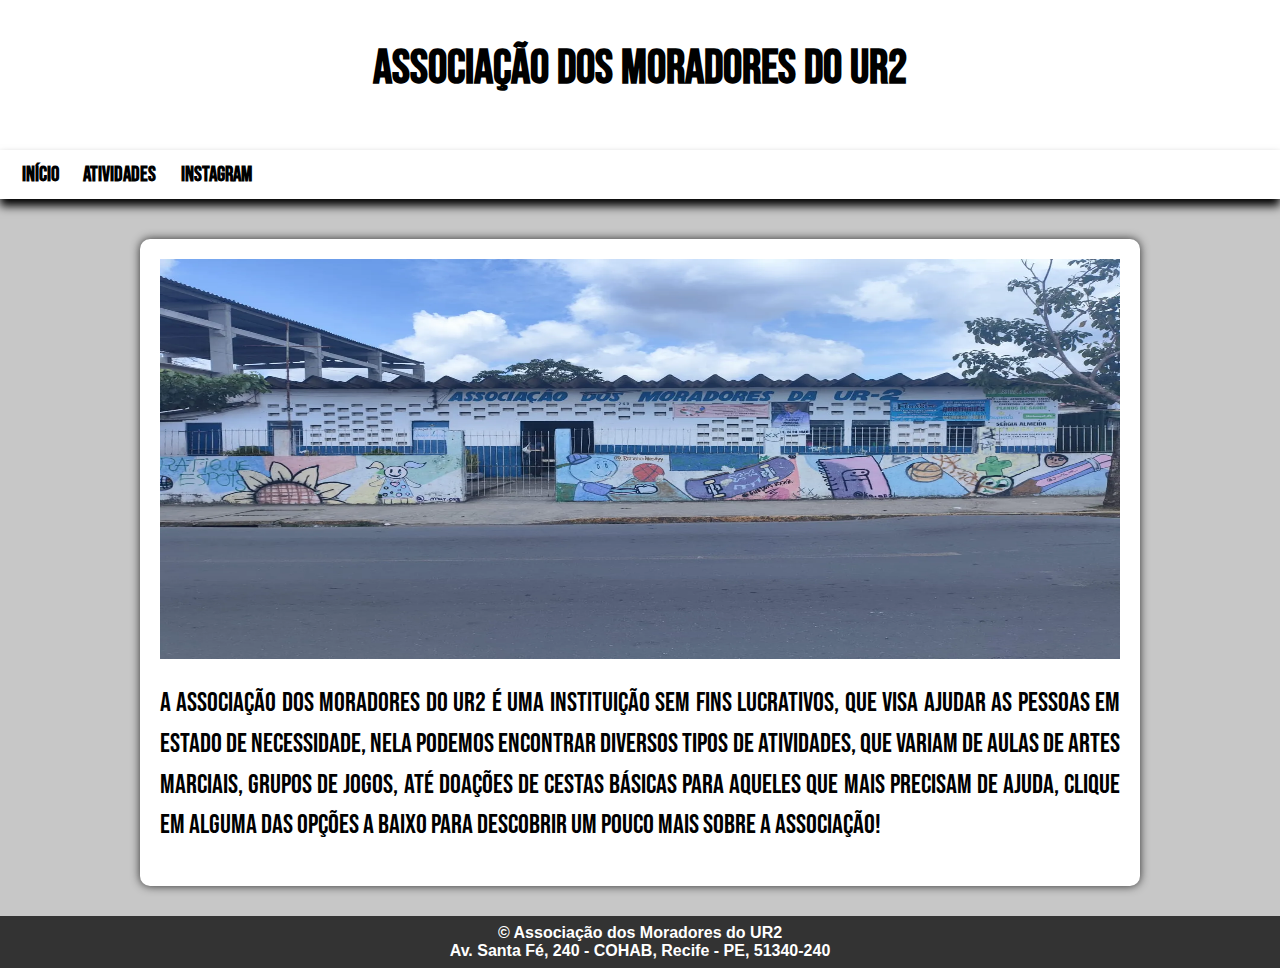
<file: index.html>
<!DOCTYPE html>
<html lang="pt-br">
<head>
    <meta charset="UTF-8">
    <meta name="viewport" content="width=device-width, initial-scale=1.0">
    <title>Associação dos Moradores do UR2</title>
    <link rel="shortcut icon" href="icones/assur2.ico" type="image/x-icon">
    <link rel="stylesheet" href="estilos/header.css">
    <link rel="stylesheet" href="estilos/index.css">
</head>
<body>



    <!--abrimento do header-->
    <header>
            <h1 id="logo">Associação dos Moradores do UR2</h1>
    </header>
    <!--fechamento do header-->



    <!--abrimento do nav-->
    <nav>

    <a href="index.html">Início</a>

    <a href="html/atividades.html">Atividades</a>

    <a href="html/instagram.html">Instagram</a>

    </nav>
    <!--fechamento do nav-->

    <!--div quebra linha-->
    <div id="quebralinha"></div>

    <!--abrimento do main-->
    <main>
        <!--abrimento do article-->
        <article>
            
            <picture>
    
                <img width="900" height="400" src="imagens/asso_img_01.webp" alt="img da ass">
    
            </picture>

            <p>
                A associação dos moradores do ur2 é uma instituição sem fins lucrativos, que visa ajudar as pessoas em estado de necessidade, nela podemos encontrar diversos tipos de atividades, que variam de aulas de artes marciais, grupos de jogos, até doações de cestas básicas para aqueles que mais precisam de ajuda, clique em alguma das opções a baixo para descobrir um pouco mais sobre a associação!
            </p>

        </article>
        <!--fechamento do article-->
    </main>
    <!--fechamento do main-->



    <!--abrimento do footer-->
    <footer>
        <p>&copy; Associação dos Moradores do UR2</p>
        <p><a href="https://maps.app.goo.gl/qdwNR3QBjX1oLzcq9" target="_blank">Av. Santa Fé, 240 - COHAB, Recife - PE, 51340-240</a></p>
    </footer>
    <!--fechamento do footer-->

    
</body>
</html>
</file>
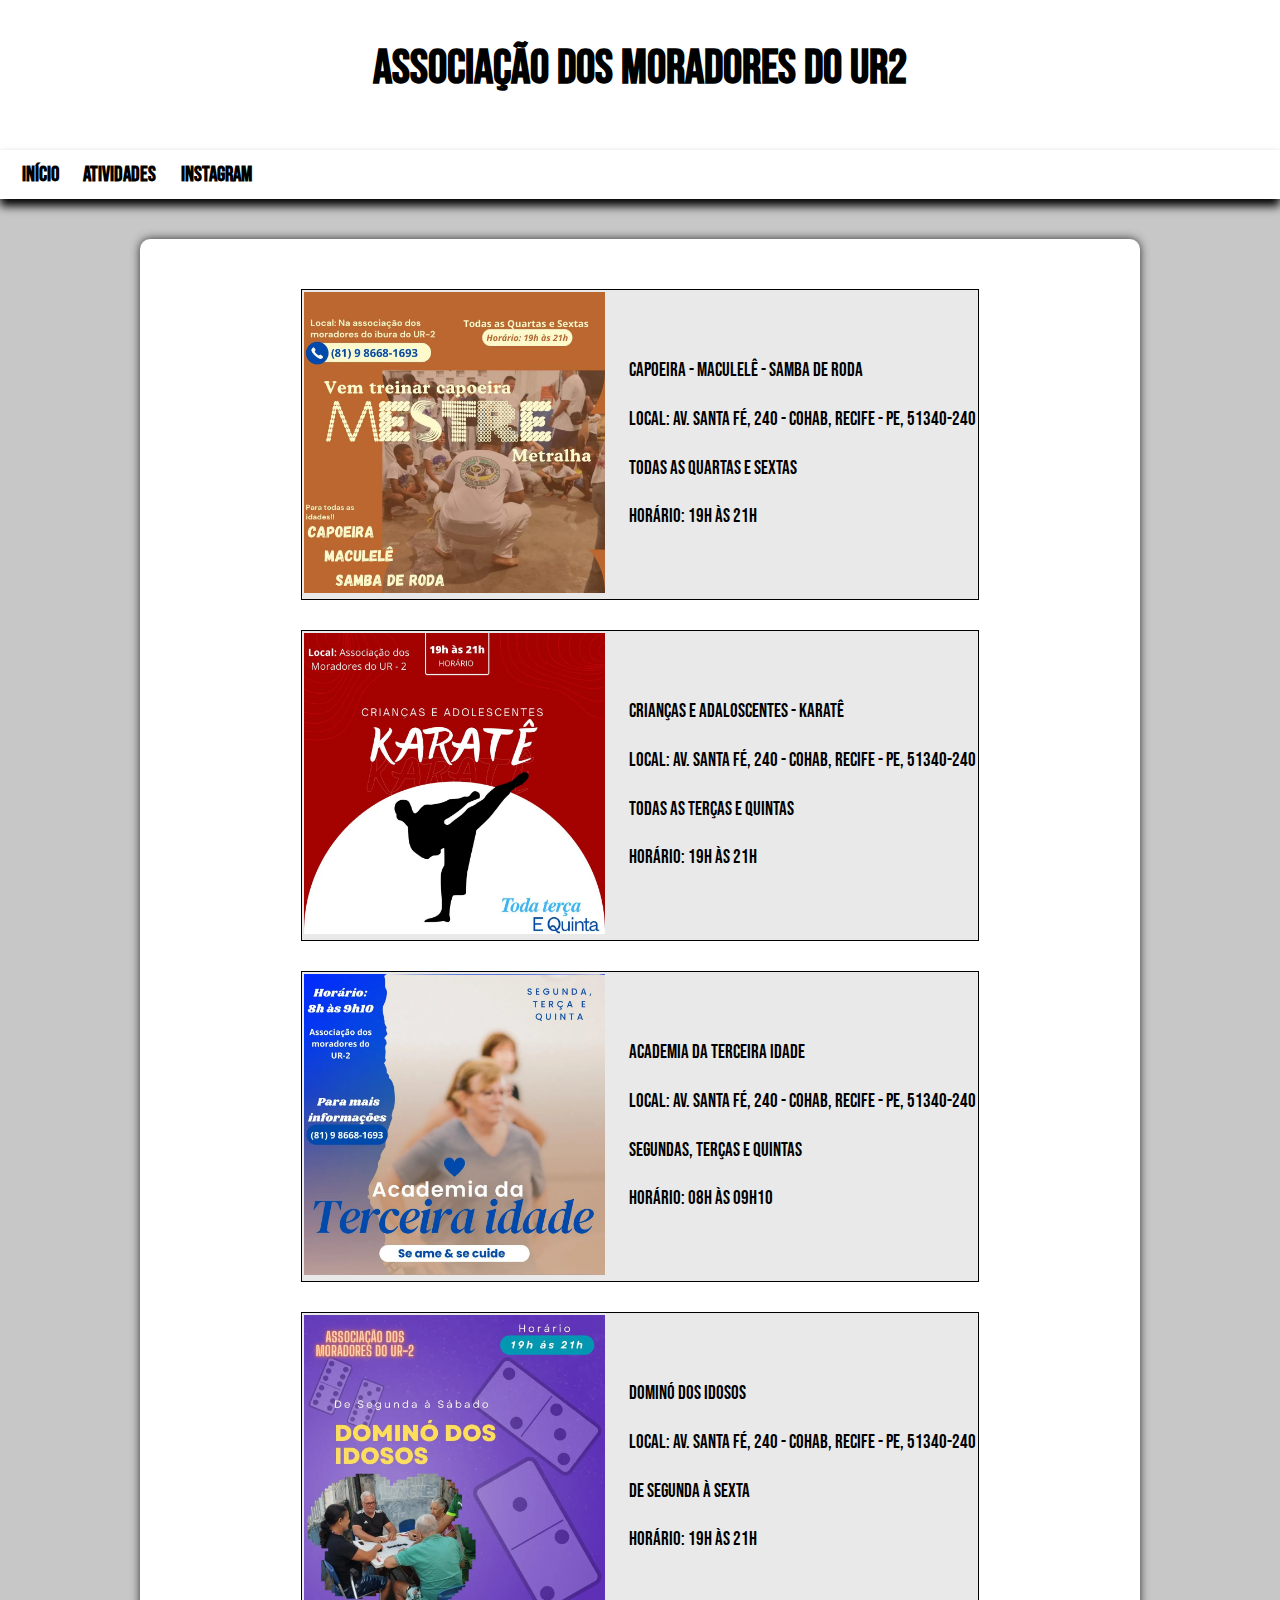
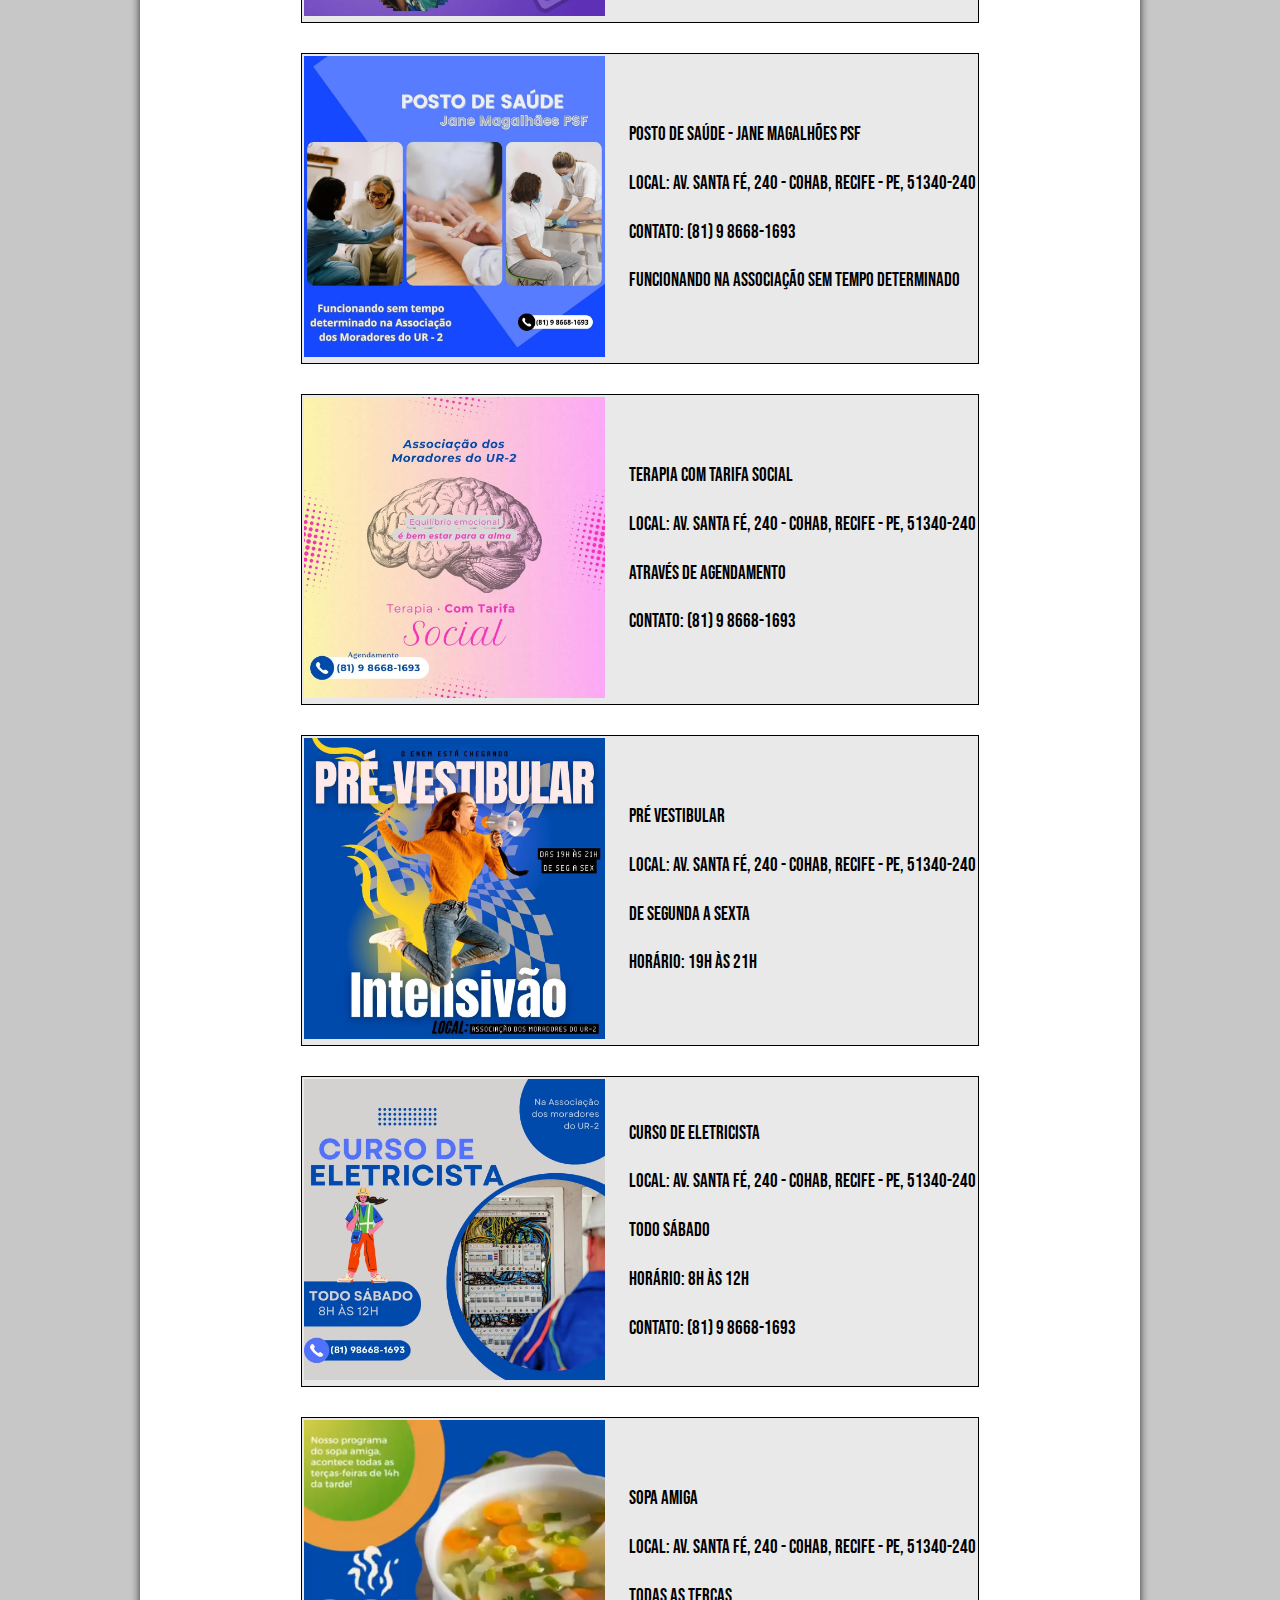
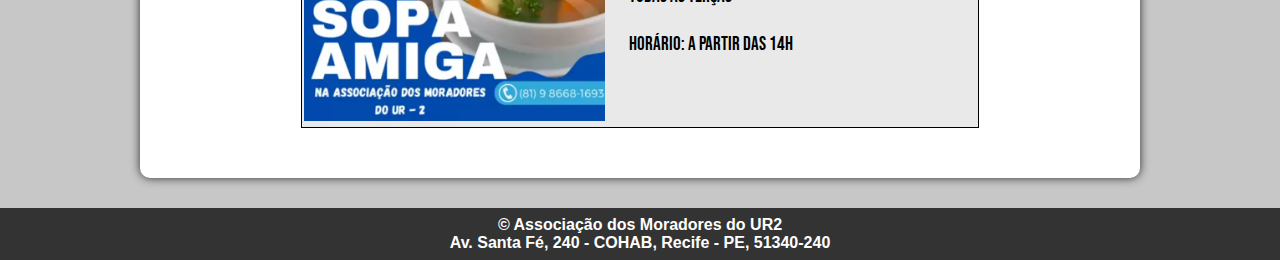
<file: html/atividades.html>
<!DOCTYPE html>
<html lang="pt-br">
<head>
    <meta charset="UTF-8">
    <meta name="viewport" content="width=device-width, initial-scale=1.0">
    <title>Associação dos Moradores do UR2</title>
    <link rel="shortcut icon" href="../icones/assur2.ico" type="image/x-icon">
    <link rel="stylesheet" href="../estilos/header.css">
    <link rel="stylesheet" href="../estilos/atividades.css">
</head>
<body>



    <!--abrimento do header-->
    <header>

        <h1>Associação dos Moradores do UR2</h1>

    </header>
    <!--fechamento do header-->



    <!--abrimento do nav-->
    <nav>

    <a href="../index.html">Início</a>

    <a href="atividades.html">Atividades</a>

    <a href="instagram.html">Instagram</a>

    </nav>
    <!--fechamento do nav-->



    <!--div quebra linha-->
    <div id="quebralinha"></div>
    


    <!--abrimento do main-->
    <main>
        <!--abrimento do article-->
        <article>
            
            <!--img01-->
            <picture>
                <div id="animation">
                    <table>
                        <tr>
                            <td>
                                <img width="900" height="301" src="../imagens/capoeira.webp" alt="imgass">
                            <td>
                            <td>
                                <p>Capoeira - Maculelê - Samba de Roda</p>
                                <p>Local: Av. Santa Fé, 240 - COHAB, Recife - PE, 51340-240</p>
                                <p>Todas as Quartas e Sextas</p>
                                <p>Horário: 19h às 21h</p>
                            </td>
                        </tr>
                    </table>
                </div>
            </picture>


            <!--img02-->
            <picture>
                <div id="animation">
                    <table>
                        <tr>
                            <td>
                                <img width="900" height="301" src="../imagens/karate.webp" alt="imgass">
                            <td>
                            <td>
                                <p>Crianças e Adaloscentes - karatê</p>
                                <p>Local: Av. Santa Fé, 240 - COHAB, Recife - PE, 51340-240</p>
                                <p>Todas as Terças e Quintas</p>
                                <p>Horário: 19h às 21h</p>
                            </td>
                        </tr>
                    </table>
                </div>
            </picture>


            <!--img03-->
            <picture>
                <div id="animation">
                    <table>
                        <tr>
                            <td>
                                <img width="900" height="301" src="../imagens/academiaterida.webp" alt="imgass">
                            <td>
                            <td>
                                <p>Academia da Terceira Idade</p>
                                <p>Local: Av. Santa Fé, 240 - COHAB, Recife - PE, 51340-240</p>
                                <p>Segundas, Terças e Quintas</p>
                                <p>Horário: 08h às 09h10</p>
                            </td>
                        </tr>
                    </table>
                </div>
            </picture>


            <!--img04-->
            <picture>
                <div id="animation">
                    <table>
                        <tr>
                            <td>
                                <img width="900" height="301" src="../imagens/domdosidosos.webp" alt="imgass">
                            <td>
                            <td>
                                <p>Dominó dos Idosos</p>
                                <p>Local: Av. Santa Fé, 240 - COHAB, Recife - PE, 51340-240</p>
                                <p>De Segunda à Sexta</p>
                                <p>Horário: 19h às 21h</p>
                            </td>
                        </tr>
                    </table>
                </div>
            </picture>


            <!--img05-->
            <picture>
                <div id="animation">
                    <table>
                        <tr>
                            <td>
                                <img width="900" height="301" src="../imagens/postodesaude.webp" alt="imgass">
                            <td>
                            <td>
                                <p>Posto de Saúde - Jane Magalhões PSF</p>
                                <p>Local: Av. Santa Fé, 240 - COHAB, Recife - PE, 51340-240</p>
                                <p>Contato: (81) 9 8668-1693</p>
                                <p>Funcionando na Associação sem tempo determinado</p>
                            </td>
                        </tr>
                    </table>
                </div>
            </picture>

          

            <!--img06-->
            <picture>
                <div id="animation">
                    <table>
                        <tr>
                            <td>
                                <img width="900" height="301" src="../imagens/terapia.webp" alt="imgass">
                            <td>
                            <td>
                                <p>Terapia com tarifa social</p>
                                <p>Local: Av. Santa Fé, 240 - COHAB, Recife - PE, 51340-240</p>
                                <p>Através de Agendamento</p>
                                <p>Contato: (81) 9 8668-1693</p>
                            </td>
                        </tr>
                    </table>
                </div>
            </picture>


            <!--img07-->
            <picture>
                <div id="animation">
                    <table>
                        <tr>
                            <td>
                                <img width="900" height="301" src="../imagens/prevestibular.webp" alt="imgass">
                            <td>
                            <td>
                                <p>Pré Vestibular</p>
                                <p>Local: Av. Santa Fé, 240 - COHAB, Recife - PE, 51340-240</p>
                                <p>De Segunda a Sexta</p>
                                <p>Horário: 19h às 21h</p>
                            </td>
                        </tr>
                    </table>
                </div>
            </picture>


            <!--img08-->
            <picture>
                <div id="animation">
                    <table>
                        <tr>
                            <td>
                                <img width="900" height="301" src="../imagens/cursoeletricista.webp" alt="imgass">
                            <td>
                            <td>
                                <p>Curso de Eletricista</p>
                                <p>Local: Av. Santa Fé, 240 - COHAB, Recife - PE, 51340-240</p>
                                <p>Todo Sábado</p>
                                <p>Horário: 8h às 12h</p>
                                <p>Contato: (81) 9 8668-1693</p>
                            </td>
                        </tr>
                    </table>
                </div>
            </picture>


            <!--img09-->
            <picture>
                <div id="animation">
                    <table>
                        <tr>
                            <td>
                                <img width="900" height="301" src="../imagens/sopaamiga.webp" alt="imgass">
                            <td>
                            <td>
                                <p>Sopa Amiga</p>
                                <p>Local: Av. Santa Fé, 240 - COHAB, Recife - PE, 51340-240</p>
                                <p>Todas as Terças</p>
                                <p>Horário: A partir das 14h</p>
                            </td>
                        </tr>
                    </table>
                </div>
            </picture>
        </article>
        <!--fechamento do article-->
    </main>
    <!--fechamento do main-->



    <!--abrimento do footer-->
    <footer>
        <p>&copy; Associação dos Moradores do UR2</p>
        <p><a href="https://maps.app.goo.gl/qdwNR3QBjX1oLzcq9" target="_blank">Av. Santa Fé, 240 - COHAB, Recife - PE, 51340-240</a></p>
    </footer>
    <!--fechamento do footer-->

    
</body>
</html>
</file>
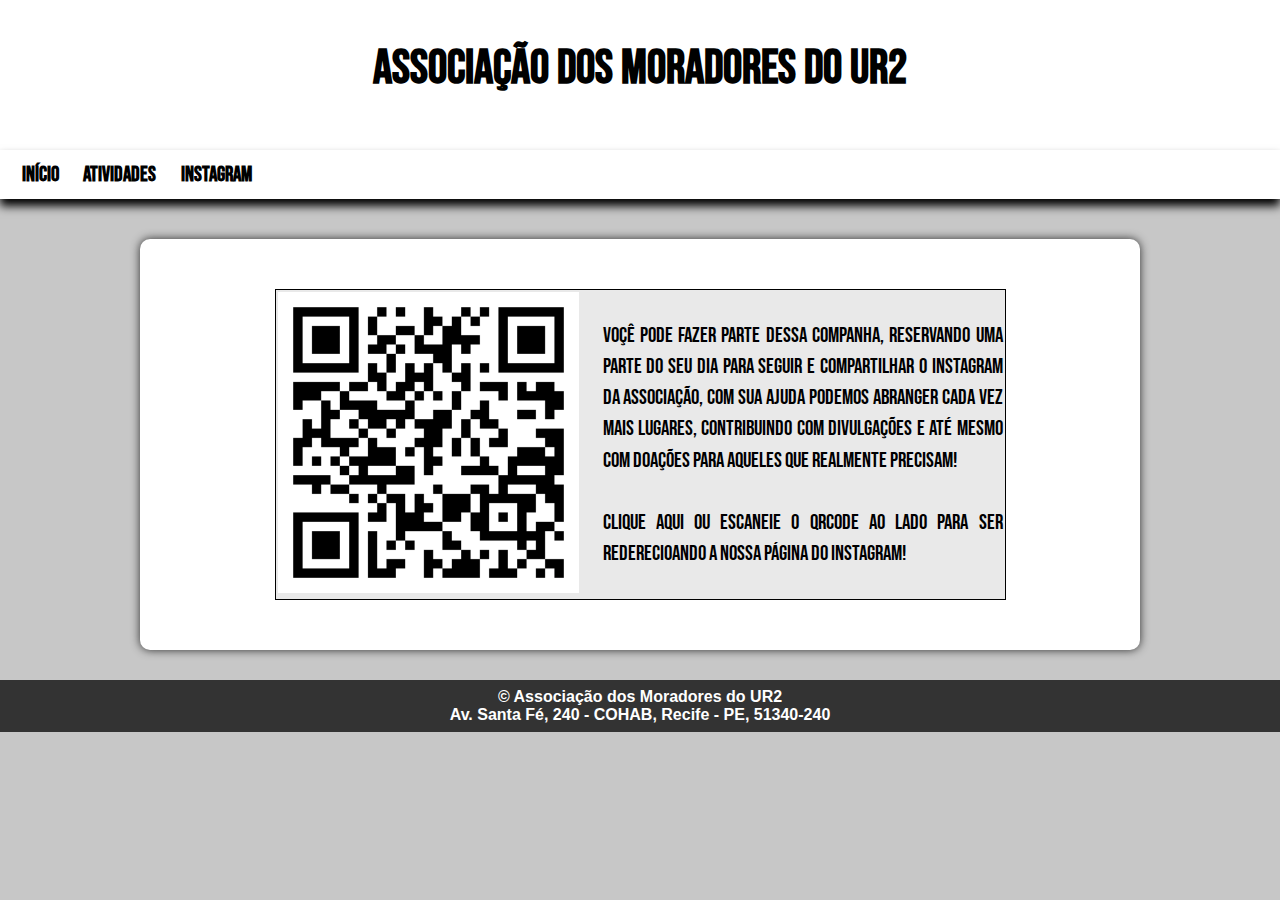
<file: html/instagram.html>
<!DOCTYPE html>
<html lang="pt-br">
<head>
    <meta charset="UTF-8">
    <meta name="viewport" content="width=device-width, initial-scale=1.0">
    <title>Associação dos Moradores do UR2</title>
    <link rel="shortcut icon" href="../icones/assur2.ico" type="image/x-icon">
    <link rel="stylesheet" href="../estilos/header.css">
    <link rel="stylesheet" href="../estilos/instagram.css">
</head>
<body>


    <!--abrimento do header-->
    <header>

        <h1>Associação dos Moradores do UR2</h1>

    </header>
    <!--fechamento do header-->



    <!--abrimento do nav-->
    <nav>

    <a href="../index.html">Início</a>

    <a href="atividades.html">Atividades</a>

    <a href="instagram.html">Instagram</a>

    </nav>
    <!--fechamento do nav-->



    <!--div quebra linha-->
    <div id="quebralinha"></div>



    <!--abrimento do main-->
    <main>
        <!--abrimento do article-->
        <article> 
            <!--img01-->
            <picture>
                <a href="https://www.instagram.com/assmoradoresur2?igsh=MWY5MjNmajI2ZXpoZA==" target="_blank">
                    <div id="animation">
                        <table>
                            <tr>
                                <td>
                                    <img width="900" height="301" src="../imagens/insta_qrcode.webp" alt="img qrcode">
                                <td>
                                <td>
                                    <p>
                                        Voçê pode fazer parte dessa companha, reservando uma parte do seu dia para seguir e compartilhar o instagram da associação, com sua ajuda podemos abranger cada vez mais lugares, contribuindo com divulgações e até mesmo com doações para aqueles que realmente precisam!
                                        <br> <br>
                                        Clique aqui ou Escaneie o Qrcode ao lado para ser rederecioando a nossa página do Instagram!
                                    </p>
                    
                                </td>
                            </tr>
                        </table>
                    </div>
                </a>
            </picture>
        </article>
        <!--fechamento do article-->
    </main>
    <!--fechamento do main-->



    <!--abrimento do footer-->
    <footer>
        <p>&copy; Associação dos Moradores do UR2</p>
        <p><a href="https://maps.app.goo.gl/qdwNR3QBjX1oLzcq9" target="_blank">Av. Santa Fé, 240 - COHAB, Recife - PE, 51340-240</a></p>
    </footer>
    <!--fechamento do footer-->

    
</body>
</html>
</file>
<file: estilos/header.css>
@charset "UTF-8";

/*fontes_externas======================================================================================*/
@font-face {
  font-family: 'Bebas';
  src: url('../fontes/BebasNeue-Regular.ttf') format('truetype');
  font-weight: normal;
  font-style: normal;
}

@font-face {
  font-family: "Tiny";
  src: url('../fontes/Tiny5-Regular.ttf') format('truetype');
  font-weight: normal;
  font-style: normal;
}



/*raiz=================================================================================================*/
:root{
  --cor1:#DFF5EA;
  --cor2:#7CFAE7;
  --cor3:#7FE4FA;
  --cor4:#19D2FA;
  --cor5:#379AFA;
  --cor6:#5F7DFA;

  --fonte-padrao: Arial, Helvetica, sans-serif;
  --fonte-bebas: 'Bebas';
  --fonte-tiny: 'Tiny';
}



/*configuracoes_gerais=================================================================================*/
* {
  margin: 0px;
  padding: 0px;
  box-sizing: border-box;
  font-family: var(--fonte-padrao);
}



/*body=================================================================================================*/
body {
  background-color: rgba(165, 165, 165, 0.619);
}



/*header===============================================================================================*/
header {
  background-color: white;
  min-height: 150px;
  text-align: center;
  padding-top: 40px;
}

header h1 {
  color: black;
  font-family: var(--fonte-bebas);
  font-size: 3em;
  font-weight: normal;
  margin-bottom: 20px;
  font-weight: bold;
}



/*nav==================================================================================================*/
nav {
  background-color: white;
  padding: 12px;
  box-shadow: 0px 7px 9px black;
}

nav > a {
  font-family: var(--fonte-bebas);
  color: black;
  padding: 10px;
  border-radius: 5px;
  text-decoration: none;
  font-weight: bold;
  transition-duration: 0.5s;
  font-size: 16pt;
}

nav > a:hover {
  color: var(--cor5);
}



/*footer===============================================================================================*/
footer {
  background-color: #333;
  color: white;
  text-align: center;
  font-size: 1em;
  padding: 8px;
}

footer > p {
  color: white;
  font-weight: bold;
  text-decoration: none;
}

footer > p a {
  color: white;
  font-weight: bold;
  text-decoration: none;
}

footer > p a:hover {
  cursor: pointer;
  color: rgba(255, 255, 255, 0.609);
  font-weight: bold;
  text-decoration: none;
  cursor: pointer;
}
</file>
<file: estilos/index.css>
@charset "UTF-8";

/*fontes_externas======================================================================================*/
@font-face {
  font-family: 'Bebas';
  src: url('../fontes/BebasNeue-Regular.ttf') format('truetype');
  font-weight: normal;
  font-style: normal;
}

@font-face {
  font-family: "Tiny";
  src: url('../fontes/Tiny5-Regular.ttf') format('truetype');
  font-weight: normal;
  font-style: normal;
}



/*raiz=================================================================================================*/
:root{
  --cor1:#DFF5EA;
  --cor2:#7CFAE7;
  --cor3:#7FE4FA;
  --cor4:#19D2FA;
  --cor5:#379AFA;
  --cor6:#5F7DFA;

  --fonte-padrao: Arial, Helvetica, sans-serif;
  --fonte-bebas: 'Bebas';
  --fonte-tiny: 'Tiny';
}



/*quebralinha==========================================================================================*/
div#quebralinha {
    min-height: 40px;
}


/*main=================================================================================================*/
main {
    min-width: 300px;
    max-width: 1000px;
    margin: auto;
    margin-bottom: 30px;
    padding: 20px;
    background-color: white;
    box-shadow: 0px 0px 10px rgba(0, 0, 0, 0.775);
    border-radius: 10px;
}

main p {
    font-family: var(--fonte-bebas);
    margin: 20px 0px 20px 0px;
    text-align: justify;
    font-size: 1.7em;
    line-height: 1.5em;
}

main img {
    width: 100%;
}



/*@media===============================================================================================*/
@media (max-width: 500px) {
    main img {
        width: 300px;
        width: 100%;

    }
    main p {
        font-size: 1.2em;
    }
    div#quebralinha {
        min-height: 30px;
    }
}
</file>
<file: estilos/atividades.css>
@charset "UTF-8";

/*fontes_externas======================================================================================*/
@font-face {
  font-family: 'Bebas';
  src: url('../fontes/BebasNeue-Regular.ttf') format('truetype');
  font-weight: normal;
  font-style: normal;
}

@font-face {
  font-family: "Tiny";
  src: url('../fontes/Tiny5-Regular.ttf') format('truetype');
  font-weight: normal;
  font-style: normal;
}



/*raiz=================================================================================================*/
:root{
  --cor1:#DFF5EA;
  --cor2:#7CFAE7;
  --cor3:#7FE4FA;
  --cor4:#19D2FA;
  --cor5:#379AFA;
  --cor6:#5F7DFA;

  --fonte-padrao: Arial, Helvetica, sans-serif;
  --fonte-bebas: 'Bebas';
  --fonte-tiny: 'Tiny';
}



/*quebralinha==========================================================================================*/
div#quebralinha {
    min-height: 40px;
}



/*main=================================================================================================*/
main {
    min-width: 300px;
    max-width: 1000px;
    margin: auto;
    margin-bottom: 30px;
    padding: 20px;
    background-color: white;
    box-shadow: 0px 0px 10px rgba(0, 0, 0, 0.775);
    border-radius: 10px;
}

main h2 {
    margin: 30px 0px 30px 0px;
}

main p {
    margin: 20px 0px 20px 0px;
    text-align: justify;
    font-size: 1em;
    line-height: 1.5em;
}

main img {
    width: 100%;
}



/*div#animation========================================================================================*/
div#animation {
    transition: all 0.3s ease-in-out;
}

div#animation:hover {
    animation: pulse 2s infinite;
    transform: scale(1.1);
    cursor: pointer;
}



/*table================================================================================================*/
table {
    background-color: #3333331b;
    border: 0.6px solid black;
    margin: auto;
    margin-top: 30px;
    margin-bottom: 30px;
}

table tr td {
    
}

table tr td img {
    padding-right: 20px;
}

table tr td p {
    font-family: var(--fonte-bebas);
    font-size: 1.2em;
}



/*@media===============================================================================================*/
@media (max-width: 520px) {
    main img {
        width: 200px;
        height: 200px;
    }
    table tr td p {
        font-size: 7pt;
    }
}
</file>
<file: estilos/instagram.css>
@charset "UTF-8";

/*fontes_externas======================================================================================*/
@font-face {
  font-family: 'Bebas';
  src: url('../fontes/BebasNeue-Regular.ttf') format('truetype');
  font-weight: normal;
  font-style: normal;
}

@font-face {
  font-family: "Tiny";
  src: url('../fontes/Tiny5-Regular.ttf') format('truetype');
  font-weight: normal;
  font-style: normal;
}



/*raiz=================================================================================================*/
:root{
  --cor1:#DFF5EA;
  --cor2:#7CFAE7;
  --cor3:#7FE4FA;
  --cor4:#19D2FA;
  --cor5:#379AFA;
  --cor6:#5F7DFA;

  --fonte-padrao: Arial, Helvetica, sans-serif;
  --fonte-bebas: 'Bebas';
  --fonte-tiny: 'Tiny';
}



/*quebralinha==========================================================================================*/
div#quebralinha {
    min-height: 40px;
}



/*main=================================================================================================*/
main {
    min-width: 300px;
    max-width: 1000px;
    margin: auto;
    margin-bottom: 30px;
    padding: 20px;
    background-color: white;
    box-shadow: 0px 0px 10px rgba(0, 0, 0, 0.775);
    border-radius: 10px;
}

main p {
    margin: 20px 0px 20px 0px;
    text-align: justify;
    line-height: 1.5em;
}

main img {
    width: 100%;
}



/*a====================================================================================================*/
a {
    color: black;
    font-weight: normal;
    text-decoration: none;
}



/*div#animation========================================================================================*/
div#animation {
    transition: all 0.3s ease-in-out;
}

div#animation:hover {
    animation: pulse 2s infinite;
    transform: scale(1.1);
    cursor: pointer;
}



/*table================================================================================================*/
table {
    background-color: #3333331b;
    border: 0.6px solid black;
    margin: auto;
    margin-top: 30px;
    margin-bottom: 30px;
}

table tr td img {
    padding-right: 20px;
}

table tr td p {
    font-size: 1.3em;
    font-family: var(--fonte-bebas);
    max-width: 400px;
}







/*@media===============================================================================================*/
@media (max-width: 520px) {
    main img {
        width: 100px;
        height: 100px;
    }
    table tr td p {
        font-size: 0.5em;
    }
}
</file>
